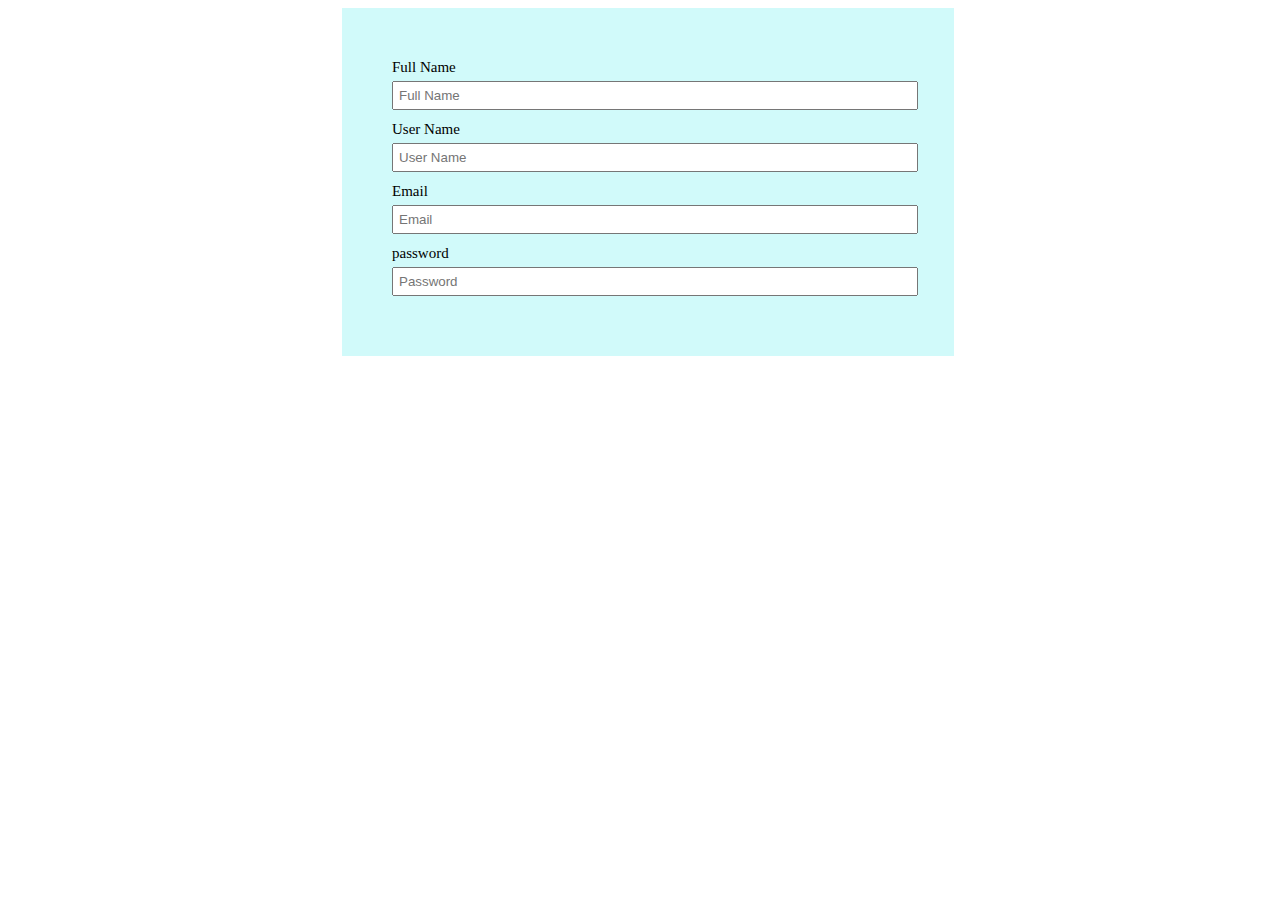
<file: index.html>
<!DOCTYPE html PUBLIC "-//W3C//DTD HTML 4.01//EN" "http://www.w3.org/TR/html4/strict.dtd">
<html>
<head>
  <meta http-equiv="Content-Type" content="text/html; charset=utf-8">
  <meta charset="utf-8">
  <meta name="viewport" content="width=device-width, initial-scale=1.0">
  <meta http-equiv="X-UA-Compatible" content="ie-edge">
  <link rel="stylesheet" href="style.css">
  <script src="app.js"></script>

  <title>form</title>
  <meta name="Generator" content="Cocoa HTML Writer">
  <meta name="CocoaVersion" content="1561.2">
  <style type="text/css">
  </style>
</head>
<body>
  <div id="container">
    <form id= "myform" method="post" action="message.html" onsubmit="return validateForm()">
      <label for = "fullname">Full Name </label>
      <input type="text" id="fullname" name ="fullname" placeholder="Full Name " required>

      <label for = "username">User Name </label>
      <input type="text" id="username" name = "username" placeholder="User Name" required>

      <label for = "email">Email </label>
      <input type="email" id="email" name = "email" placeholder="Email" required>

      <label for = "password">password </label>
      <input type="password" id="password" name= "password" placeholder="Password" required>

      
    </form>

  </div>
</body>
</html>
</file>
<file: style.css>
body {
  width: 100%;
  height: 100%;
}


#container{
  background-color: rgb(209, 250, 250);
  width: 40%;
  margin: auto;
  padding: 50px;
}

label {
  font-size: 15px;
  font-family: 'Gill Sans', 'Gill Sans MT' Calibri, 'Trebuchet MS', sans-serif;
}

input[type=text],
[type=email],
[type=password] {
    margin: 5px 0 10px 0;
    width: 100%;
    padding: 5px;
}

input [type=submit]{
  width: 30%;
  height: 30px;
  margin-top: 10px;
  border: 0;
  background-color: rgb(46, 139, 87);
}
</file>
